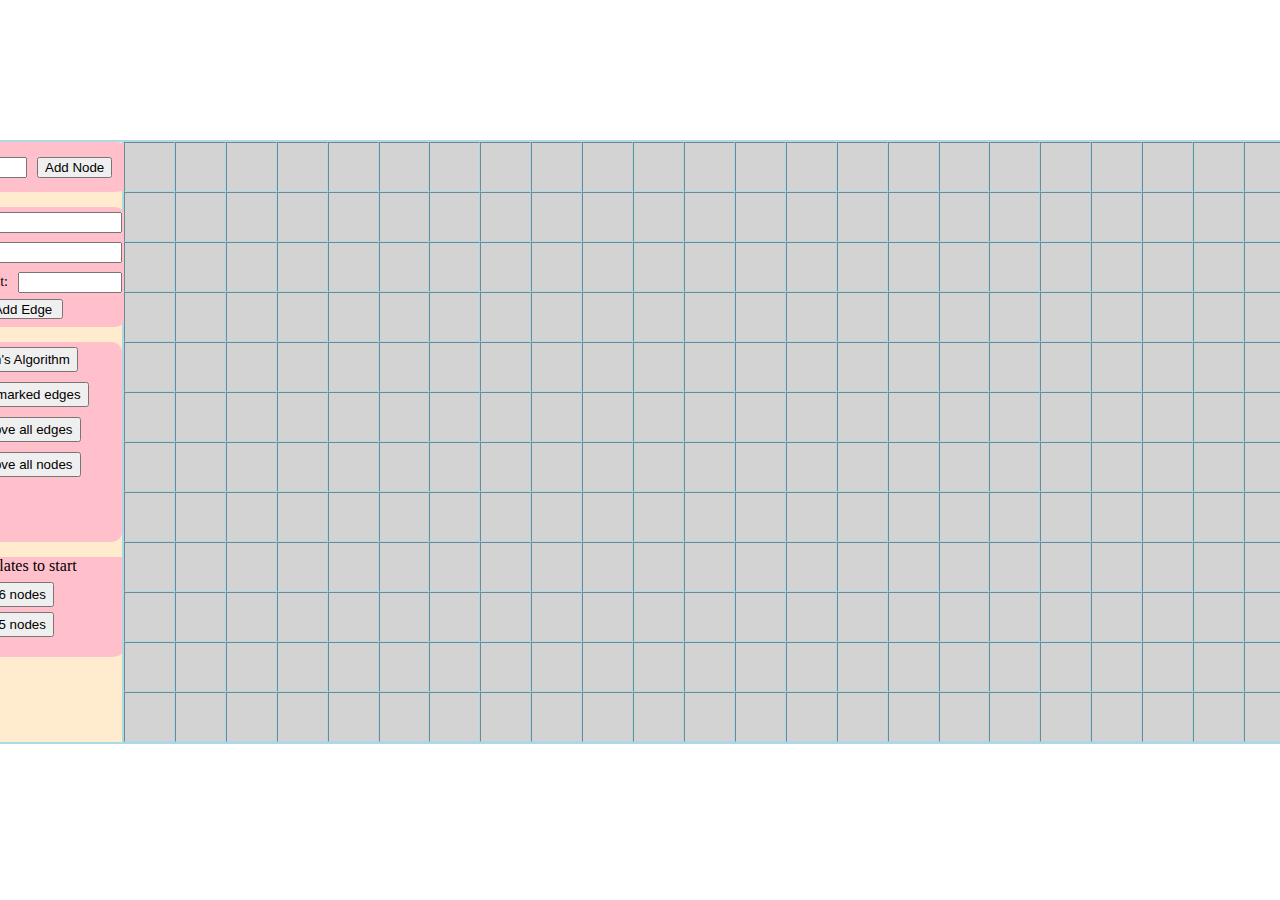
<file: MST/mstIndex.html>
<html lang="en">
<head>
    <meta charset="UTF-8">
    <meta name="viewport" content="width=device-width, initial-scale=1.0">
    <title>Minimum Spanning Tree</title>
    <link rel="stylesheet" href="mstStyle.css">
</head>
<body>
    
</body>
    <script src="mst.js"></script>
    <script src="prim.js"></script>
    <script src="PriorityQueue.js"></script>
    
</html>
</file>
<file: MST/mstStyle.css>
body{
    padding: 0 0 0 0;
    border: 0 0 0 0;
}

input{
    position: absolute;
    left: 5px;
    width: 100px;
}

button{
    position: absolute;
}


#container{
    position: absolute;
    border: 2px solid lightblue;
}

#menuContainer{
    border-right: 2px solid lightblue;
    background-color: blanchedalmond;
    position: absolute;
}

#addNodeDiv{
    position: absolute;
    background-color: pink;
    border-radius: 5%;
}

#addEdgeDiv{
    position: absolute;
    background-color: pink;
    height: 120px;
    border-radius: 5%;
}

#addEdgeDiv .textAreaDiv{
    position: absolute;
    width: 100%;
    height: 30px;
}

#addEdgeDiv .textNodeDiv{
    position: absolute;
    padding-left: 10px;
}

#addEdgeDiv input{
    position: absolute;
}

#addEdgeDiv button{
    height: 20px;
    width: 80px;
}

#buttonsDiv{
    position: absolute;
    width: 100%;
    height: 200px;
    background-color: pink;
    border-radius: 5%;
}

#buttonsDiv button{
    height: 25px;
}


#loadTemplates{
    width: 100%;
    height: 100px;
    background-color: pink;
    position: absolute;
    border-radius: 5%;
    text-align: center;
}


#loadTemplates button{
    height: 25px;
}


#tableContainer{
    position: absolute;
}

table{
    border-spacing: 0;
    position: absolute;
}

td{
    border-width: 1px;
    border-color: lightblue;
    border-style: inset;
    background-color: lightgray;

    padding: 0px 0px 0px 0px;
    position: relative;
}


.edge{
    width: 2px;
    background-color:black;
    position: absolute;
    text-align: center;
    font-family: Arial, Helvetica, sans-serif;
    font-size: 15;
    color:black;
}

.startNode{
    border: 2px dashed lightcoral !important;
    background-color: lightcoral !important;
}

.node{
    padding: 0px 0px 0px 0px;
    text-align: center;
    height: 48px;
    width: 48px;
    border-radius: 50%;
    border: 1px solid black;
    background-color: white;
    top:0;
    position:absolute;
    z-index: 1;
}



.textNode{
    position: absolute;
}


.visitedEdge{
    background-color: red !important;
}
</file>
